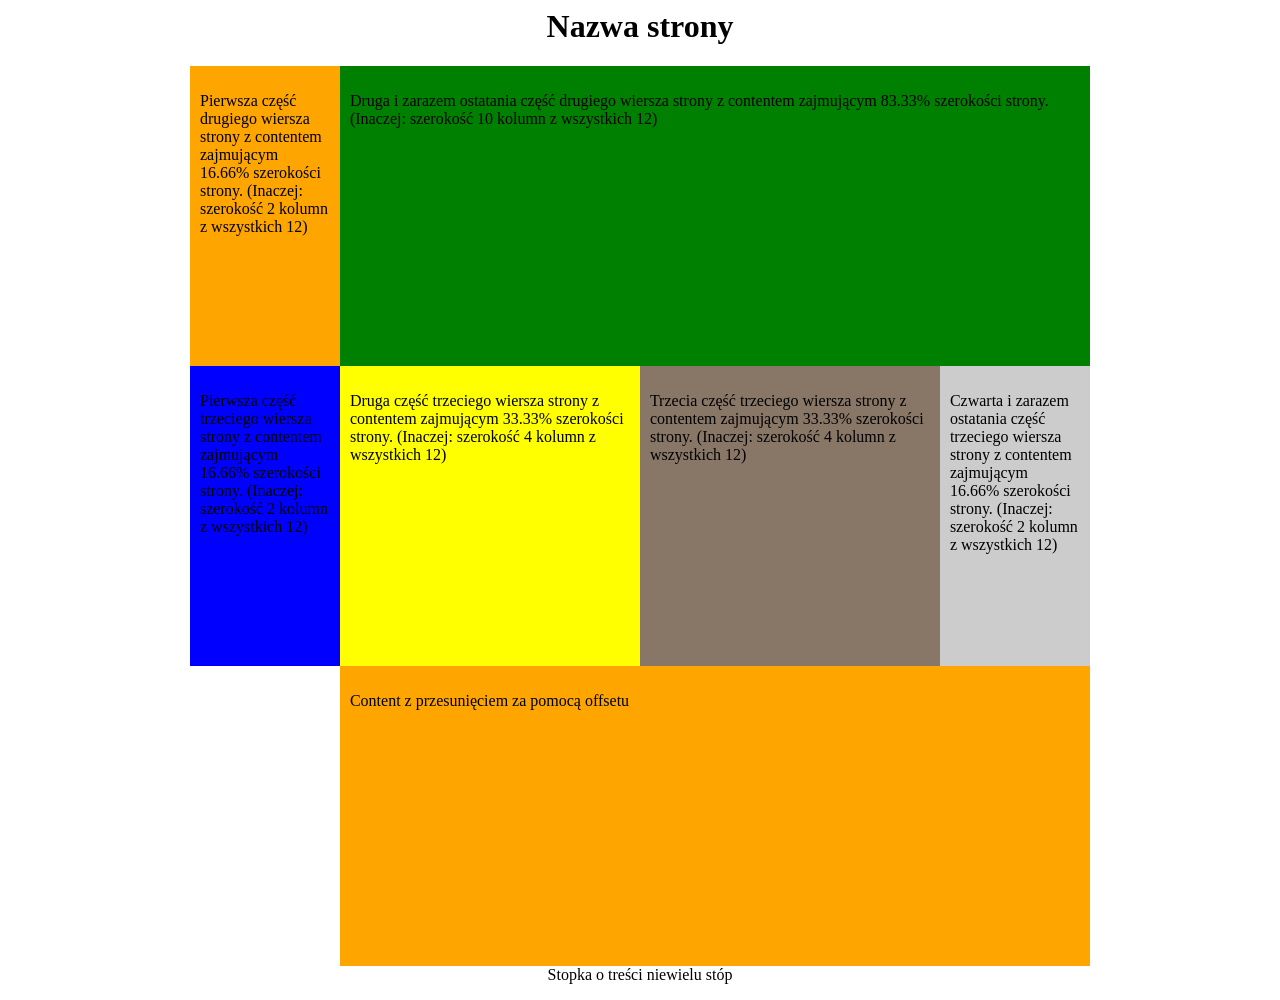
<file: Cięcie Layoutu Task 2/index.html>
<html>
	<head>
		<meta charset="UTF-8">
		<link rel="stylesheet" type="text/css" href="style.css">
	</head>
	<body>
		<div class="container">
			<div class="row">
				<h1>Nazwa strony</h1>
			</div>
			<div class="row">
				<div class="col-2 specification_1-1">
					<p>Pierwsza część drugiego wiersza strony z contentem zajmującym 16.66% szerokości strony. (Inaczej: szerokość 2 kolumn z wszystkich 12)</p>
				</div>
				<div class="col-10 specification_1-2">
					<p>Druga i zarazem ostatania część drugiego wiersza strony z contentem zajmującym 83.33% szerokości strony. (Inaczej: szerokość 10 kolumn z wszystkich 12)</p>
				</div>
			</div>
			<div class="row">
				<div class="col-2 specification_2-1">
					<p>Pierwsza część trzeciego wiersza strony z contentem zajmującym 16.66% szerokości strony. (Inaczej: szerokość 2 kolumn z wszystkich 12)</p>
				</div>
				<div class="col-4 specification_2-2">
					<p>Druga część trzeciego wiersza strony z contentem zajmującym 33.33% szerokości strony. (Inaczej: szerokość 4 kolumn z wszystkich 12)</p>
				</div>
				<div class="col-4 specification_2-3">
					<p>Trzecia część trzeciego wiersza strony z contentem zajmującym 33.33% szerokości strony. (Inaczej: szerokość 4 kolumn z wszystkich 12)</p>
				</div>
				<div class="col-2 specification_2-4">
					<p>Czwarta i zarazem ostatania część trzeciego wiersza strony z contentem zajmującym 16.66% szerokości strony. (Inaczej: szerokość 2 kolumn z wszystkich 12)</p>
				</div>
			</div>
			<div class="row">
				<div class="col-10 col-offset-2 specification_1-1">
					<p>Content z przesunięciem za pomocą offsetu</p> 
				</div>
			</div>
		</div>
		<footer class="container">
			<p>Stopka o treści niewielu stóp</p>
		</footer>
	</body>
</html>
</file>
<file: Cięcie Layoutu Task 2/style.css>
* {
	box-sizing: border-box;
}

h1, footer p {
	text-align: center;	
}

.container {
	width: 100%;
	max-width: 900px;
	margin: 0 auto;
}

.row:before:, .row:after: {
	content: "";
	display: table;
	clear: both;
}

[class*="col-"] {
	float: left;
	min-height: 300px;
	padding: 10px;
}

.col-1 {width: 8.33%;}
.col-2 {width: 16.66%;}
.col-3 {width: 25%;}
.col-4 {width: 33.33%;}
.col-5 {width: 41.66%;}
.col-6 {width: 50%;}
.col-7 {width: 58.33%;}
.col-8 {width: 66.66%;}
.col-9 {width: 75%;}
.col-10 {width: 83.33%;}
.col-11 {width: 91.66%;}
.col-12 {width: 100%;}

.col-offset-1 {margin-left: 8.33%;}
.col-offset-2 {margin-left: 16.66%;}
.col-offset-3 {margin-left: 25%;}
.col-offset-4 {margin-left: 33.33%;}
.col-offset-5 {margin-left: 41.66%;}
.col-offset-6 {margin-left: 50%;}
.col-offset-7 {margin-left: 58.33%;}
.col-offset-8 {margin-left: 66.66%;}
.col-offset-9 {margin-left: 75%;}
.col-offset-10 {margin-left: 83.33%;}
.col-offset-11 {margin-left: 91.66%;}

.specification_1-1 {
	background-color: orange;	
}

.specification_1-2 {
	background-color: green;	
}

.specification_2-1 {
	background-color: blue;	
}

.specification_2-2 {
	background-color: yellow;	
}

.specification_2-3 {
	background-color: #876 ;	
}

.specification_2-4 {
	background-color: #CCC;	
}
</file>
